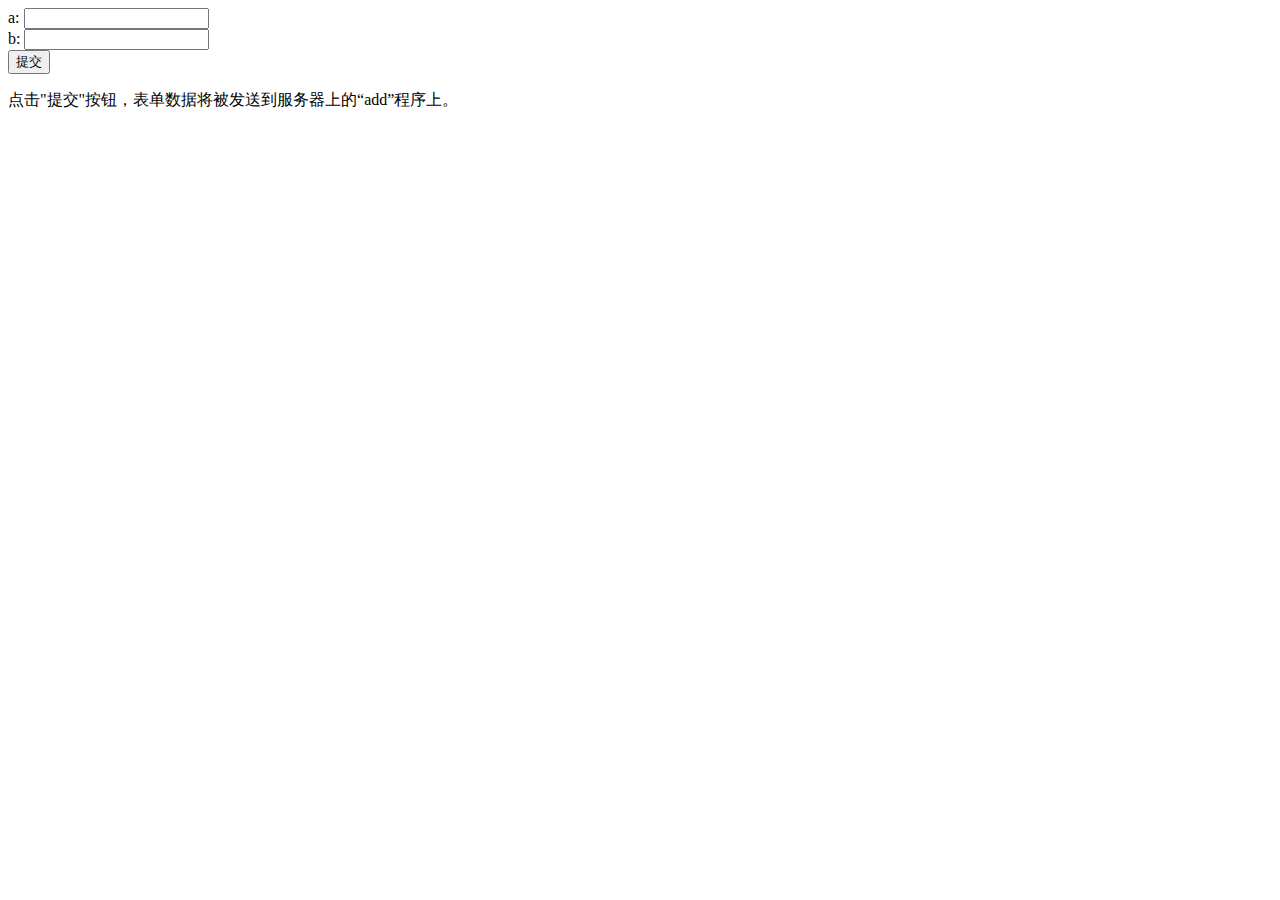
<file: html/sum.html>
<html>
<head>
    <meta charset="utf-8">
    <title>sum</title>
</head>
<body>
    <form action="add">
        a: <input type="text" name="a"><br>
        b: <input type="text" name="b"><br>
        <input type="submit" value="提交">
    </form>
    <p>点击"提交"按钮，表单数据将被发送到服务器上的“add”程序上。</p>
</body>
</html>
</file>
